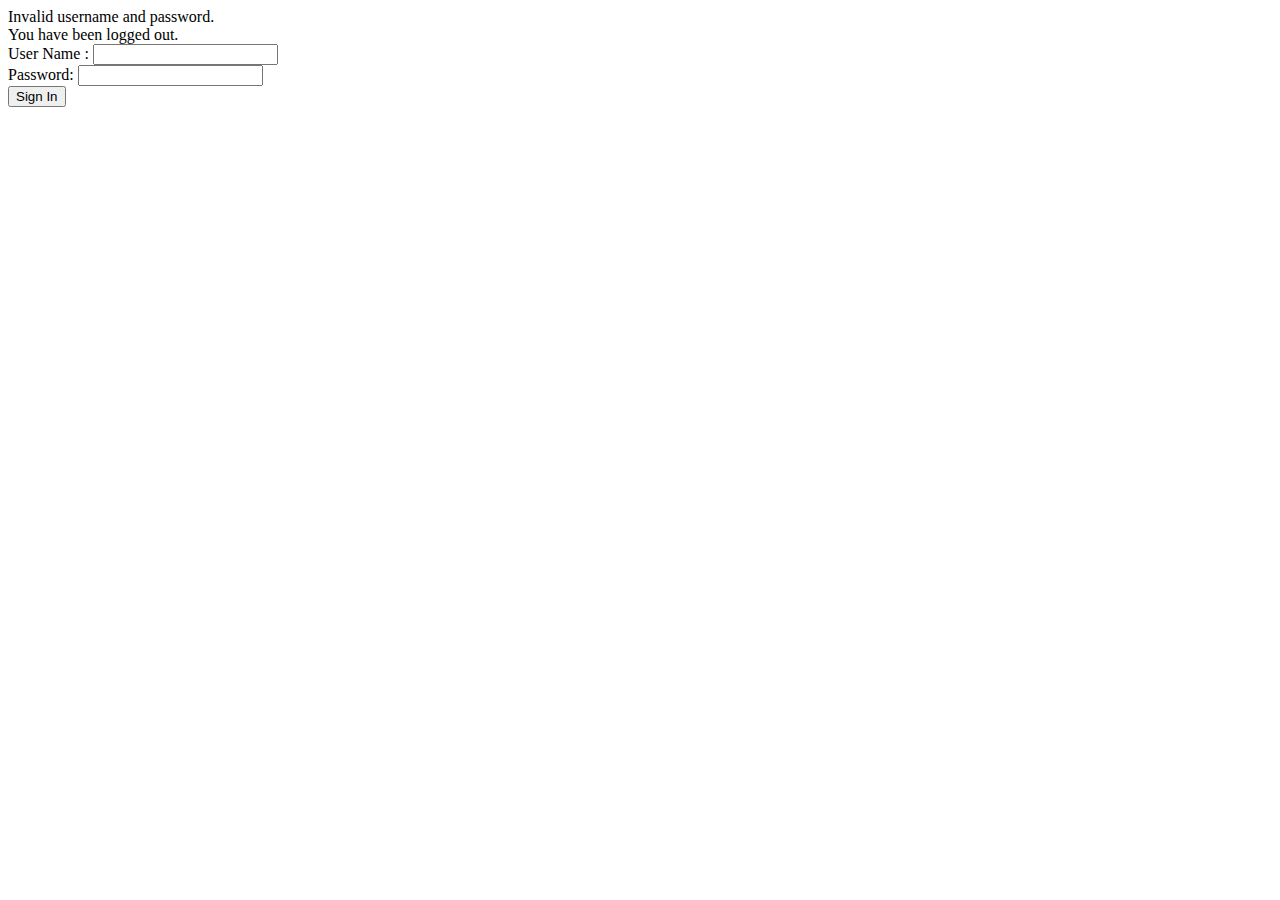
<file: src/main/resources/templates/login.html>
<!DOCTYPE html>
<html xmlns="http://www.w3.org/1999/xhtml" xmlns:th="http://www.thymeleaf.org"
      xmlns:sec="http://www.thymeleaf.org/thymeleaf-extras-springsecurity3">
<head>
    <title>Spring Security Example </title>
</head>
<body>
<div th:if="${param.error}">
    Invalid username and password.
</div>
<div th:if="${param.logout}">
    You have been logged out.
</div>
<form th:action="@{/login}" method="POST">
    <div><label> User Name : <input type="text" name="username"/> </label></div>
    <div><label> Password: <input type="password" name="password"/> </label></div>
    <div><input type="submit" value="Sign In"/></div>
</form>
</body>
</html>
</file>
